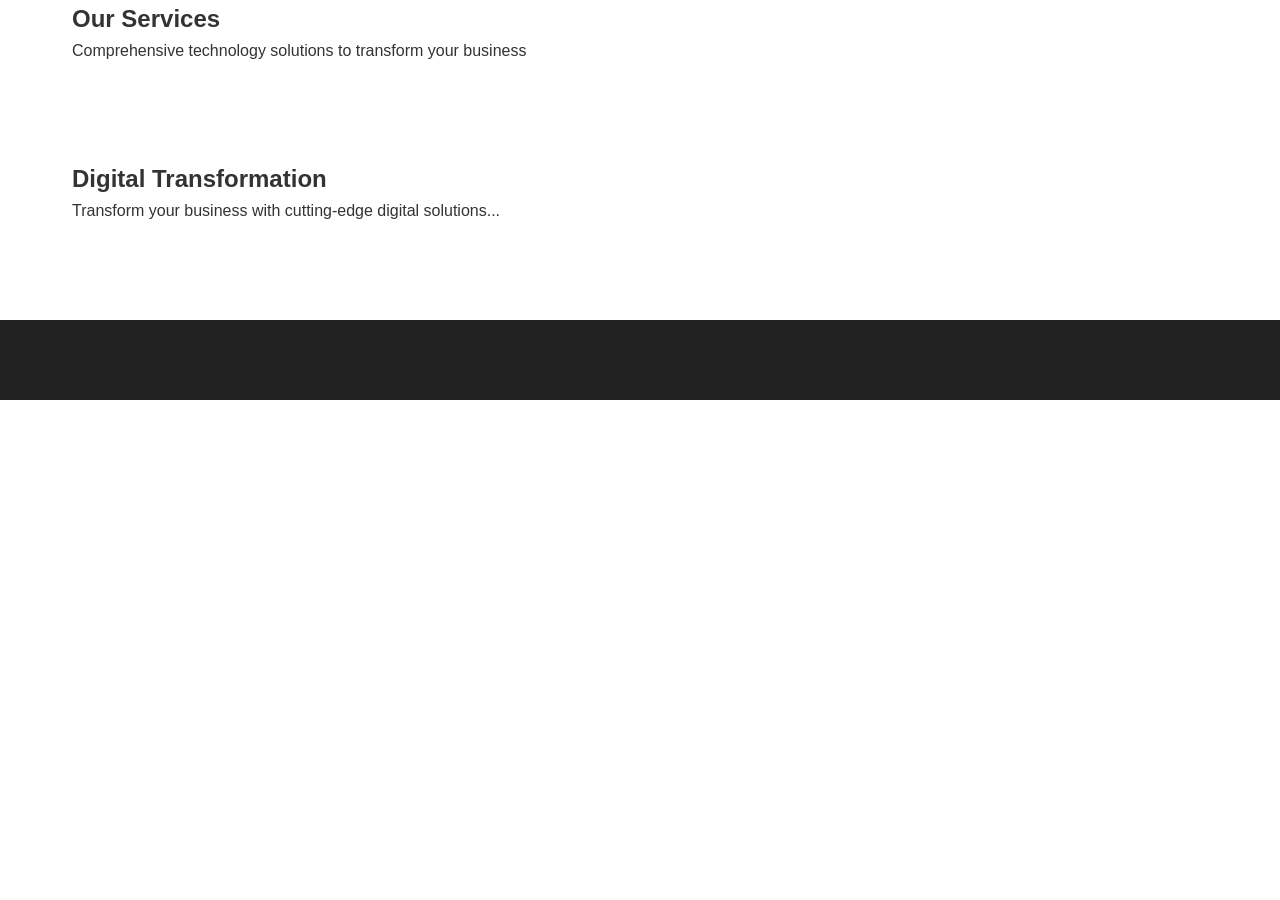
<file: pages/services/index.html>
<!DOCTYPE html>
<html lang="en">
<head>
    <meta charset="UTF-8">
    <meta name="viewport" content="width=device-width, initial-scale=1.0">
    <title>Our Services - Austrino</title>
    <link rel="stylesheet" href="../../css/main.css">
    <link rel="stylesheet" href="../../css/components.css">
    <link rel="stylesheet" href="../../css/responsive.css">
</head>
<body>
    <header id="main-header">
        <!-- Same header as main page -->
    </header>

    <section class="page-hero">
        <div class="container">
            <h1>Our Services</h1>
            <p>Comprehensive technology solutions to transform your business</p>
        </div>
    </section>

    <section class="section">
        <div class="container">
            <div class="services-overview">
                <div class="service-detail">
                    <h2>Digital Transformation</h2>
                    <p>Transform your business with cutting-edge digital solutions...</p>
                </div>
                <!-- Add more service details -->
            </div>
        </div>
    </section>

    <footer class="main-footer">
        <!-- Same footer as main page -->
    </footer>

    <script src="../../js/main.js"></script>
    <script src="../../js/navigation.js"></script>
    <script src="../../js/animations.js"></script>
</body>
</html>
</file>
<file: css/main.css>
/* Reset and Base Styles */
* {
    margin: 0;
    padding: 0;
    box-sizing: border-box;
}

:root {
    --primary-blue: #0070AD;
    --vibrant-blue: #12ABDB;
    --dark-blue: #005a8b;
    --light-gray: #f8f9fa;
    --white: #ffffff;
    --text-dark: #333333;
    --text-light: #666666;
    --shadow: 0 2px 20px rgba(0,0,0,0.1);
    --transition: all 0.3s ease;
}

body {
    font-family: -apple-system, BlinkMacSystemFont, 'Segoe UI', Roboto, 'Helvetica Neue', Arial, sans-serif;
    line-height: 1.6;
    color: var(--text-dark);
    overflow-x: hidden;
}

.container {
    max-width: 1200px;
    margin: 0 auto;
    padding: 0 2rem;
}

/* Header and Navigation */
#main-header {
    background: var(--white);
    box-shadow: var(--shadow);
    position: fixed;
    width: 100%;
    top: 0;
    z-index: 1000;
    transition: var(--transition);
}

.nav-container {
    display: flex;
    justify-content: space-between;
    align-items: center;
    padding: 1rem 2rem;
    max-width: 1200px;
    margin: 0 auto;
}

.logo img {
    height: 40px;
    width: auto;
}

.nav-menu {
    display: flex;
    list-style: none;
    gap: 2.5rem;
}

.nav-menu a {
    text-decoration: none;
    color: var(--text-dark);
    font-weight: 500;
    font-size: 1rem;
    transition: var(--transition);
    position: relative;
}

.nav-menu a:hover {
    color: var(--primary-blue);
}

.nav-menu a::after {
    content: '';
    position: absolute;
    bottom: -5px;
    left: 0;
    width: 0;
    height: 2px;
    background: var(--primary-blue);
    transition: var(--transition);
}

.nav-menu a:hover::after {
    width: 100%;
}

.mobile-menu-toggle {
    display: none;
    flex-direction: column;
    cursor: pointer;
}

.mobile-menu-toggle span {
    width: 25px;
    height: 3px;
    background: var(--text-dark);
    margin: 3px 0;
    transition: var(--transition);
}

/* Hero Section */
.hero {
    position: relative;
    height: 100vh;
    display: flex;
    align-items: center;
    justify-content: center;
    overflow: hidden;
    margin-top: 80px;
}

.hero-background {
    position: absolute;
    top: 0;
    left: 0;
    width: 100%;
    height: 100%;
    z-index: -1;
}

.hero-background img {
    width: 100%;
    height: 100%;
    object-fit: cover;
}

.hero-background::after {
    content: '';
    position: absolute;
    top: 0;
    left: 0;
    width: 100%;
    height: 100%;
    background: linear-gradient(135deg, rgba(0, 112, 173, 0.9) 0%, rgba(18, 171, 219, 0.9) 100%);
}

.hero-content {
    text-align: center;
    color: var(--white);
    z-index: 1;
    max-width: 800px;
    padding: 0 2rem;
}

.hero h1 {
    font-size: 4rem;
    font-weight: 300;
    margin-bottom: 1.5rem;
    letter-spacing: -1px;
}

.hero p {
    font-size: 1.5rem;
    margin-bottom: 2.5rem;
    opacity: 0.9;
    font-weight: 300;
}

.cta-button {
    background: var(--white);
    color: var(--primary-blue);
    padding: 1rem 2.5rem;
    border: none;
    border-radius: 50px;
    font-size: 1.1rem;
    font-weight: 600;
    cursor: pointer;
    transition: var(--transition);
    text-decoration: none;
    display: inline-block;
}

.cta-button:hover {
    transform: translateY(-3px);
    box-shadow: 0 10px 30px rgba(0,0,0,0.2);
}

/* Sections */
.section {
    padding: 6rem 0;
}

.section-title {
    font-size: 3rem;
    font-weight: 300;
    text-align: center;
    margin-bottom: 3rem;
    color: var(--primary-blue);
}

/* Cards Grid */
.cards-grid {
    display: grid;
    grid-template-columns: repeat(auto-fit, minmax(350px, 1fr));
    gap: 2rem;
    margin-top: 3rem;
}

/* Service Cards */
.service-card {
    background: var(--white);
    border-radius: 15px;
    padding: 2.5rem;
    box-shadow: var(--shadow);
    transition: var(--transition);
    text-align: center;
}

.service-card:hover {
    transform: translateY(-10px);
    box-shadow: 0 15px 40px rgba(0,0,0,0.15);
}

.card-icon {
    width: 80px;
    height: 80px;
    margin: 0 auto 1.5rem;
    border-radius: 50%;
    overflow: hidden;
}

.card-icon img {
    width: 100%;
    height: 100%;
    object-fit: cover;
}

.service-card h3 {
    font-size: 1.5rem;
    color: var(--primary-blue);
    margin-bottom: 1rem;
}

.service-card p {
    color: var(--text-light);
    margin-bottom: 1.5rem;
    line-height: 1.8;
}

.card-link {
    color: var(--primary-blue);
    text-decoration: none;
    font-weight: 600;
    transition: var(--transition);
}

.card-link:hover {
    color: var(--dark-blue);
}

/* Insight Cards */
.insight-card {
    background: var(--white);
    border-radius: 15px;
    overflow: hidden;
    box-shadow: var(--shadow);
    transition: var(--transition);
}

.insight-card:hover {
    transform: translateY(-5px);
    box-shadow: 0 15px 40px rgba(0,0,0,0.15);
}

.card-image {
    height: 200px;
    overflow: hidden;
}

.card-image img {
    width: 100%;
    height: 100%;
    object-fit: cover;
    transition: var(--transition);
}

.insight-card:hover .card-image img {
    transform: scale(1.1);
}

.card-content {
    padding: 2rem;
}

.card-content h3 {
    font-size: 1.3rem;
    color: var(--primary-blue);
    margin-bottom: 1rem;
}

.read-more {
    color: var(--primary-blue);
    text-decoration: none;
    font-weight: 600;
    transition: var(--transition);
}

.read-more:hover {
    color: var(--dark-blue);
}

/* Client Cards */
.client-card {
    background: var(--white);
    border-radius: 15px;
    padding: 2.5rem;
    box-shadow: var(--shadow);
    transition: var(--transition);
    text-align: center;
}

.client-card:hover {
    transform: translateY(-5px);
    box-shadow: 0 15px 40px rgba(0,0,0,0.15);
}

.client-logo {
    height: 60px;
    margin-bottom: 1.5rem;
    display: flex;
    align-items: center;
    justify-content: center;
}

.client-logo img {
    max-height: 100%;
    max-width: 150px;
    object-fit: contain;
}

.client-card h3 {
    font-size: 1.3rem;
    color: var(--primary-blue);
    margin-bottom: 1rem;
}

.case-study-link {
    color: var(--primary-blue);
    text-decoration: none;
    font-weight: 600;
    transition: var(--transition);
}

.case-study-link:hover {
    color: var(--dark-blue);
}

/* News Cards */
.news-grid {
    display: grid;
    grid-template-columns: repeat(auto-fit, minmax(350px, 1fr));
    gap: 2rem;
    margin-top: 3rem;
}

.news-card {
    background: var(--white);
    border-radius: 15px;
    padding: 2rem;
    box-shadow: var(--shadow);
    transition: var(--transition);
}

.news-card:hover {
    transform: translateY(-5px);
    box-shadow: 0 15px 40px rgba(0,0,0,0.15);
}

.news-date {
    color: var(--text-light);
    font-size: 0.9rem;
    margin-bottom: 0.5rem;
}

.news-card h3 {
    font-size: 1.3rem;
    color: var(--primary-blue);
    margin-bottom: 1rem;
}

.news-link {
    color: var(--primary-blue);
    text-decoration: none;
    font-weight: 600;
    transition: var(--transition);
}

.news-link:hover {
    color: var(--dark-blue);
}

/* Background Sections */
.insights {
    background: var(--light-gray);
}

.news {
    background: var(--light-gray);
}

/* Footer */
.main-footer {
    background: #222;
    color: var(--white);
    padding: 4rem 0 1rem;
}

.footer-grid {
    display: grid;
    grid-template-columns: repeat(auto-fit, minmax(250px, 1fr));
    gap: 3rem;
    margin-bottom: 3rem;
}

.footer-section h4 {
    color: var(--vibrant-blue);
    margin-bottom: 1.5rem;
    font-size: 1.2rem;
}

.footer-section ul {
    list-style: none;
}

.footer-section li {
    margin-bottom: 0.8rem;
}

.footer-section a {
    color: #ccc;
    text-decoration: none;
    transition: var(--transition);
}

.footer-section a:hover {
    color: var(--white);
}

.social-links {
    display: flex;
    gap: 1rem;
    flex-wrap: wrap;
}

.social-link {
    display: inline-block;
    padding: 0.5rem 1rem;
    background: rgba(255,255,255,0.1);
    border-radius: 5px;
    transition: var(--transition);
}

.social-link:hover {
    background: var(--primary-blue);
    color: var(--white);
}

.footer-bottom {
    text-align: center;
    padding-top: 2rem;
    border-top: 1px solid #444;
    color: #999;
}

.footer-bottom a {
    color: #ccc;
    text-decoration: none;
}

.footer-bottom a:hover {
    color: var(--white);
}
</file>
<file: css/components.css>
/* Reusable Components */

/* Buttons */
.btn {
    display: inline-block;
    padding: 0.8rem 1.5rem;
    border: none;
    border-radius: 5px;
    text-decoration: none;
    font-weight: 600;
    transition: var(--transition);
    cursor: pointer;
}

.btn-primary {
    background: var(--primary-blue);
    color: var(--white);
}

.btn-primary:hover {
    background: var(--dark-blue);
    transform: translateY(-2px);
}

.btn-secondary {
    background: transparent;
    color: var(--primary-blue);
    border: 2px solid var(--primary-blue);
}

.btn-secondary:hover {
    background: var(--primary-blue);
    color: var(--white);
}

/* Cards */
.card {
    background: var(--white);
    border-radius: 10px;
    box-shadow: var(--shadow);
    overflow: hidden;
    transition: var(--transition);
}

.card:hover {
    transform: translateY(-5px);
    box-shadow: 0 10px 30px rgba(0,0,0,0.15);
}

.card-header {
    padding: 1.5rem;
    border-bottom: 1px solid #eee;
}

.card-body {
    padding: 1.5rem;
}

.card-footer {
    padding: 1.5rem;
    border-top: 1px solid #eee;
    background: var(--light-gray);
}

/* Forms */
.form-group {
    margin-bottom: 1.5rem;
}

.form-label {
    display: block;
    margin-bottom: 0.5rem;
    font-weight: 600;
    color: var(--text-dark);
}

.form-control {
    width: 100%;
    padding: 0.8rem;
    border: 1px solid #ddd;
    border-radius: 5px;
    font-size: 1rem;
    transition: var(--transition);
}

.form-control:focus {
    outline: none;
    border-color: var(--primary-blue);
    box-shadow: 0 0 0 3px rgba(0, 112, 173, 0.1);
}

/* Navigation Breadcrumb */
.breadcrumb {
    display: flex;
    list-style: none;
    margin-bottom: 2rem;
    font-size: 0.9rem;
}

.breadcrumb-item {
    display: flex;
    align-items: center;
}

.breadcrumb-item:not(:last-child)::after {
    content: '→';
    margin: 0 0.5rem;
    color: #999;
}

.breadcrumb-item a {
    color: var(--primary-blue);
    text-decoration: none;
}

.breadcrumb-item.active {
    color: var(--text-light);
}

/* Pagination */
.pagination {
    display: flex;
    justify-content: center;
    gap: 0.5rem;
    margin-top: 3rem;
}

.page-link {
    display: inline-block;
    padding: 0.5rem 1rem;
    border: 1px solid #ddd;
    border-radius: 5px;
    text-decoration: none;
    color: var(--text-dark);
    transition: var(--transition);
}

.page-link:hover {
    background: var(--light-gray);
}

.page-link.active {
    background: var(--primary-blue);
    color: var(--white);
    border-color: var(--primary-blue);
}

/* Alerts */
.alert {
    padding: 1rem 1.5rem;
    border-radius: 5px;
    margin-bottom: 1rem;
}

.alert-success {
    background: #d4edda;
    color: #155724;
    border: 1px solid #c3e6cb;
}

.alert-error {
    background: #f8d7da;
    color: #721c24;
    border: 1px solid #f5c6cb;
}

.alert-warning {
    background: #fff3cd;
    color: #856404;
    border: 1px solid #ffeaa7;
}

.alert-info {
    background: #d1ecf1;
    color: #0c5460;
    border: 1px solid #bee5eb;
}

/* Loading Spinner */
.spinner {
    display: inline-block;
    width: 40px;
    height: 40px;
    border: 4px solid rgba(0, 112, 173, 0.2);
    border-left: 4px solid var(--primary-blue);
    border-radius: 50%;
    animation: spin 1s linear infinite;
}

@keyframes spin {
    to { transform: rotate(360deg); }
}

/* Tooltip */
.tooltip {
    position: relative;
    display: inline-block;
}

.tooltip-text {
    visibility: hidden;
    width: 200px;
    background-color: #333;
    color: #fff;
    text-align: center;
    border-radius: 5px;
    padding: 0.5rem;
    position: absolute;
    z-index: 1;
    bottom: 125%;
    left: 50%;
    margin-left: -100px;
    opacity: 0;
    transition: opacity 0.3s;
    font-size: 0.8rem;
}

.tooltip:hover .tooltip-text {
    visibility: visible;
    opacity: 1;
}

/* Progress Bar */
.progress {
    width: 100%;
    height: 20px;
    background: var(--light-gray);
    border-radius: 10px;
    overflow: hidden;
}

.progress-bar {
    height: 100%;
    background: var(--primary-blue);
    border-radius: 10px;
    transition: width 0.3s ease;
}

/* Modal */
.modal {
    display: none;
    position: fixed;
    z-index: 2000;
    left: 0;
    top: 0;
    width: 100%;
    height: 100%;
    background-color: rgba(0,0,0,0.5);
}

.modal-content {
    background-color: var(--white);
    margin: 5% auto;
    padding: 2rem;
    border-radius: 10px;
    width: 90%;
    max-width: 600px;
    position: relative;
}

.modal-close {
    position: absolute;
    right: 1rem;
    top: 1rem;
    font-size: 2rem;
    cursor: pointer;
    color: #999;
}

.modal-close:hover {
    color: var(--text-dark);
}
</file>
<file: css/responsive.css>
/* Tablet Styles */
@media (max-width: 1024px) {
    .container {
        padding: 0 1.5rem;
    }

    .nav-container {
        padding: 1rem 1.5rem;
    }

    .nav-menu {
        gap: 1.5rem;
    }

    .hero h1 {
        font-size: 3rem;
    }

    .hero p {
        font-size: 1.3rem;
    }

    .section-title {
        font-size: 2.5rem;
    }

    .cards-grid {
        grid-template-columns: repeat(auto-fit, minmax(300px, 1fr));
        gap: 1.5rem;
    }

    .footer-grid {
        grid-template-columns: repeat(2, 1fr);
        gap: 2rem;
    }
}

/* Mobile Styles */
@media (max-width: 768px) {
    .mobile-menu-toggle {
        display: flex;
    }

    .nav-menu {
        display: none;
        position: absolute;
        top: 100%;
        left: 0;
        width: 100%;
        background: var(--white);
        flex-direction: column;
        padding: 1rem;
        box-shadow: var(--shadow);
        gap: 1rem;
    }

    .nav-menu.active {
        display: flex;
    }

    .hero {
        height: 80vh;
    }

    .hero h1 {
        font-size: 2.5rem;
    }

    .hero p {
        font-size: 1.1rem;
    }

    .section {
        padding: 4rem 0;
    }

    .section-title {
        font-size: 2rem;
    }

    .cards-grid {
        grid-template-columns: 1fr;
        gap: 1.5rem;
    }

    .news-grid {
        grid-template-columns: 1fr;
    }

    .footer-grid {
        grid-template-columns: 1fr;
        text-align: center;
    }

    .social-links {
        justify-content: center;
    }

    .footer-bottom {
        text-align: center;
    }
}

/* Small Mobile Styles */
@media (max-width: 480px) {
    .container {
        padding: 0 1rem;
    }

    .nav-container {
        padding: 1rem;
    }

    .hero h1 {
        font-size: 2rem;
    }

    .hero p {
        font-size: 1rem;
    }

    .cta-button {
        padding: 0.8rem 2rem;
        font-size: 1rem;
    }

    .service-card,
    .insight-card,
    .client-card,
    .news-card {
        padding: 1.5rem;
    }

    .section-title {
        font-size: 1.8rem;
    }

    .footer-section h4 {
        font-size: 1.1rem;
    }
}

/* Large Desktop Styles */
@media (min-width: 1440px) {
    .container {
        max-width: 1400px;
    }

    .hero h1 {
        font-size: 5rem;
    }

    .hero p {
        font-size: 1.8rem;
    }

    .section-title {
        font-size: 3.5rem;
    }

    .cards-grid {
        grid-template-columns: repeat(3, 1fr);
    }
}

/* Ultra-Wide Screens */
@media (min-width: 1920px) {
    .container {
        max-width: 1800px;
    }

    .hero h1 {
        font-size: 6rem;
    }

    .cards-grid {
        grid-template-columns: repeat(4, 1fr);
    }
}

/* Orientation Specific */
@media (orientation: landscape) and (max-height: 600px) {
    .hero {
        height: auto;
        min-height: 100vh;
        padding: 6rem 0 4rem;
    }
}

/* High DPI Displays */
@media (-webkit-min-device-pixel-ratio: 2), (min-resolution: 192dpi) {
    .logo img {
        image-rendering: -webkit-optimize-contrast;
        image-rendering: crisp-edges;
    }
}

/* Reduced Motion */
@media (prefers-reduced-motion: reduce) {
    * {
        animation-duration: 0.01ms !important;
        animation-iteration-count: 1 !important;
        transition-duration: 0.01ms !important;
    }
}

/* Dark Mode Support */
@media (prefers-color-scheme: dark) {
    :root {
        --text-dark: #e0e0e0;
        --text-light: #b0b0b0;
        --light-gray: #1a1a1a;
        --white: #2a2a2a;
    }

    body {
        background: #1a1a1a;
    }

    .card {
        background: #2a2a2a;
    }

    .form-control {
        background: #333;
        border-color: #555;
        color: #e0e0e0;
    }
}

/* Print Styles */
@media print {
    header, footer, .hero-background {
        display: none;
    }

    body {
        font-size: 12pt;
        line-height: 1.5;
    }

    .section {
        page-break-inside: avoid;
    }

    .card {
        box-shadow: none;
        border: 1px solid #ddd;
    }

    a {
        color: #000;
        text-decoration: underline;
    }
}
</file>
